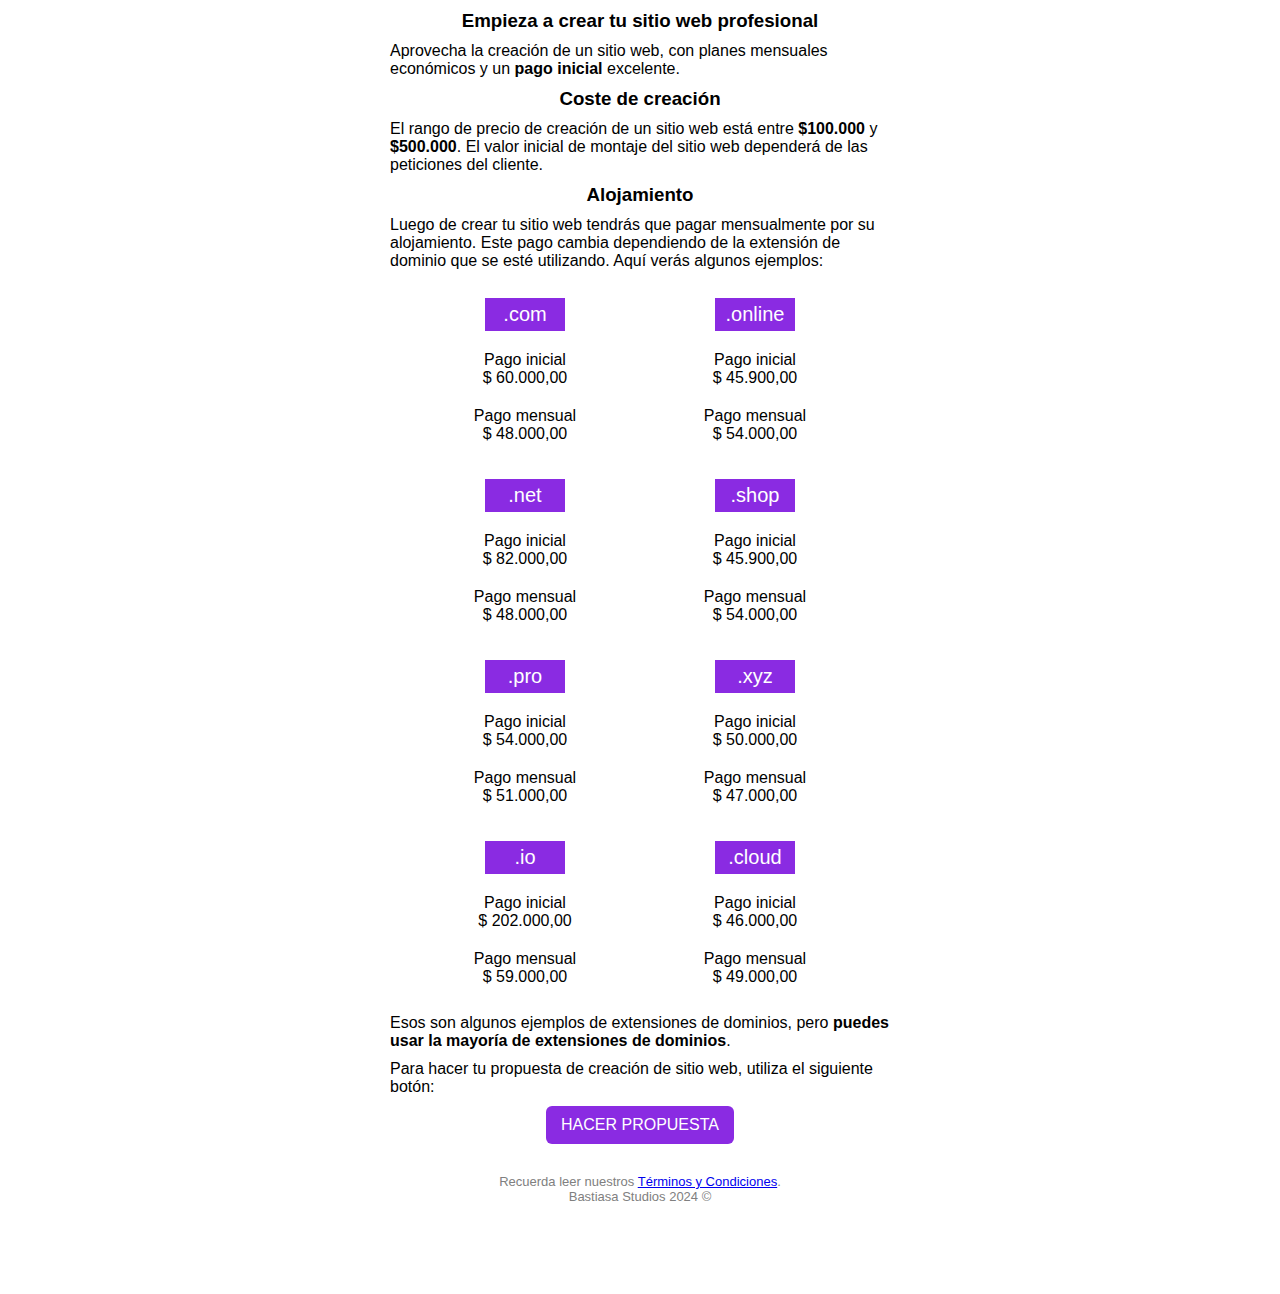
<file: index.html>
<!DOCTYPE html>
<html lang="es">
<head>
    <meta charset="UTF-8">
    <meta name="viewport" content="width=device-width, initial-scale=1.0">
    <title>Crea tu sitio web ahora</title>
    <link rel="stylesheet" href="style.css">

    <meta name="author" content="Bastias Studios">
    <meta name="keywords" content="crear sitio web, página web, comprar web, sitio web">
    <meta name="description" content="Comienza a crear tus sitios web de forma fácil y rápida.">

    <link rel="shortcut icon" href="favicon.png" type="image/x-icon">
</head>
<body>

    <main id="content">
        <h3>
            Empieza a crear tu sitio web profesional
        </h3>

        <p>
            Aprovecha la creación de un sitio web, con planes mensuales económicos y un <b>pago inicial</b>
            excelente.
        </p>

        <h3>
            Coste de creación
        </h3>

        <p>
            El rango de precio de creación de un sitio web está entre <b>$100.000</b> y <b>$500.000</b>.
            El valor inicial de montaje del sitio web dependerá de las peticiones del 
            cliente.
        </p>

        <h3>
            Alojamiento
        </h3>

        <p>
            Luego de crear tu sitio web tendrás que pagar mensualmente por su alojamiento. Este pago
            cambia dependiendo de la extensión de dominio que se esté utilizando. Aquí verás algunos ejemplos:
        </p>

        <main id="plans">

        </main>

        <p>
            Esos son algunos ejemplos de extensiones de dominios, pero
            <b>puedes usar la mayoría de extensiones de dominios</b>.
        </p>

        <p>
            Para hacer tu propuesta de creación de sitio web, utiliza el siguiente botón:
        </p>

        <a class="a-button center block" href="https://forms.gle/BhoVExBwuWhyeTk16">
            HACER PROPUESTA
        </a>

        <footer class="center block">
            Recuerda leer nuestros <a href="terms-and-conditions/">Términos y Condiciones</a>.
            <br>
            Bastiasa Studios 2024 &copy;
        </footer>

    </main>

    <script src="plans_importer.js"></script>

    
</body>
</html>
</file>
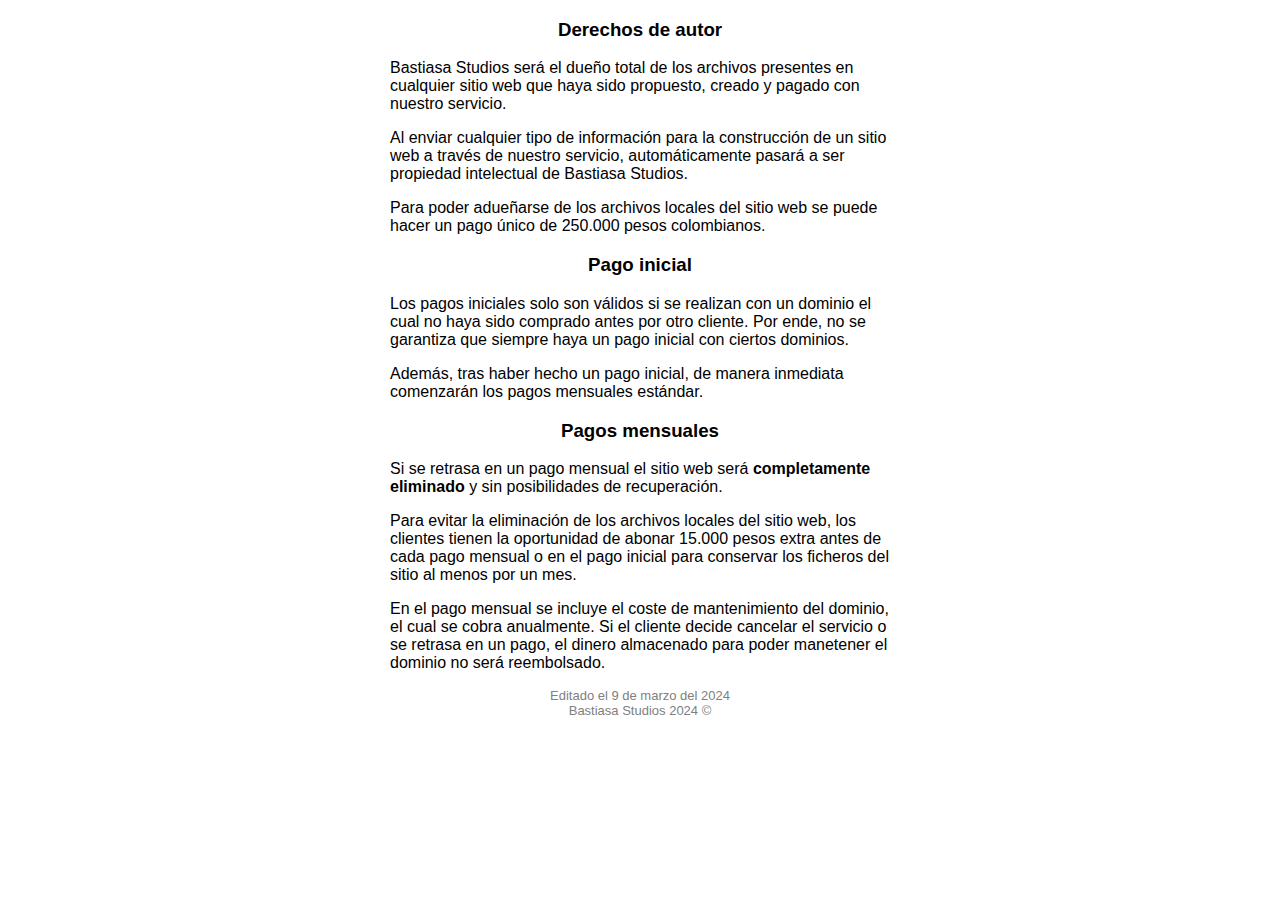
<file: terms-and-conditions/index.html>
<!DOCTYPE html>
<html lang="es">
<head>
    <meta charset="UTF-8">
    
    <meta name="viewport" content="width=device-width, initial-scale=1.0">
    <meta name="author" content="Bastias Studios">

    <title>Política y Privacidad</title>
    <link rel="stylesheet" href="style.css">
    <link rel="shortcut icon" href="../favicon.png" type="image/x-icon">
</head>
<body>

    <main id="content">
        <h3>
            Derechos de autor
        </h3>

        <p>
            Bastiasa Studios será el dueño total de los archivos presentes en 
            cualquier sitio web que haya sido propuesto, creado y pagado con 
            nuestro servicio.
        </p>

        <p>
            Al enviar cualquier tipo de información para la construcción de un sitio 
            web a través de nuestro servicio, automáticamente pasará a ser propiedad 
            intelectual de Bastiasa Studios.
        </p>

        <p>
            Para poder adueñarse de los archivos locales del sitio web se puede
            hacer un pago único de 250.000 pesos colombianos.
        </p>

        <h3>
            Pago inicial
        </h3>

        <p>
            Los pagos iniciales solo son válidos si se realizan con un dominio
            el cual no haya sido comprado antes por otro cliente. Por ende, no se 
            garantiza que siempre haya un pago inicial con ciertos dominios.
        </p>

        <p>
            Además, tras haber hecho un pago inicial, de manera inmediata comenzarán
            los pagos mensuales estándar.
        </p>

        <h3>Pagos mensuales</h3>

        <p>
            Si se retrasa en un pago mensual el sitio web será <b>completamente eliminado</b> y sin
            posibilidades de recuperación.
        </p>

        <p>
            Para evitar la eliminación de los archivos locales del sitio web, los clientes
            tienen la oportunidad de abonar 15.000 pesos extra antes de cada pago mensual o en el
            pago inicial para conservar los ficheros del sitio al menos por un mes.
        </p>

        <p>
            En el pago mensual se incluye el coste de mantenimiento del dominio, el cual se cobra anualmente. Si el cliente
            decide cancelar el servicio o se retrasa en un pago, el dinero almacenado para poder
            manetener el dominio no será reembolsado.
        </p>

        <footer id="last_edited">
            Editado el 9 de marzo del 2024
            <br>
            Bastiasa Studios 2024 &copy;
        </footer>
        
    </main>


    
</body>
</html>
</file>
<file: style.css>
h3 {
    text-align: center;
}

body {
    margin-top: 10px;
    margin-bottom: 10vh;
}

* {
    font-family: 'Segoe UI', Tahoma, Geneva, Verdana, sans-serif;
}

#content {
    width: min(500px, calc(100% - 20px));
    margin: 0 auto;
}

#plans {
    display: flex;
    flex-wrap: wrap;
    justify-content: center;
}

.plan {
    width: min(calc(50% - 20px), 230px);
    height: fit-content;

    box-sizing: border-box;

    margin: 0;
    padding: 18px 10px;

    transition: background-color 200ms ease;
    transition-property: background-color, transform;

    transform: scale(1);

    background-color: white;
}

.plan:hover {
    background-color: rgb(245, 245, 245);
    transform: scale(1.05);
    z-index: 999;
}

.plan span {
    display: block;
    text-align: center;
}

.plan > *:not(:last-child) {
    margin-bottom: 20px;
}

.plan_domain {
    background-color: blueviolet;
    
    width: fit-content;
    min-width: 70px;

    margin-right: auto;
    margin-left: auto;

    color: white;

    padding: 5px;
    font-size: 20px;
    text-align: center;
}

.initial_price_text {
    margin: 0 !important;
}

.price_text {
    margin: 0 !important;
}

#content > * {
    margin: 0;
    margin-top: 10px;
}

#content > *:first-child {
    margin-top: 0;
}

.center {
    text-align: center;
}

.block {
    display: block;
}

footer {
    font-size: 13px;
    color: gray;
    margin-top: 30px !important;
}

.a-button {
    padding: 10px 15px;
    background-color: blueviolet;

    width: fit-content;
    color: white;

    text-decoration: none;

    border-radius: 6px;

    margin-left: auto !important;
    margin-right: auto !important;
}
</file>
<file: terms-and-conditions/style.css>
main#content {
    width: min(500px, calc(100% - 20px));
    margin: 10px auto;
}

* {
    font-family: 'Segoe UI', Tahoma, Geneva, Verdana, sans-serif;
}

h3 {
    text-align: center;
}

body {
    margin-bottom: 10vh;
}

#last_edited {
    text-align: center;
    font-size: 13px;
    color: gray;
}
</file>
